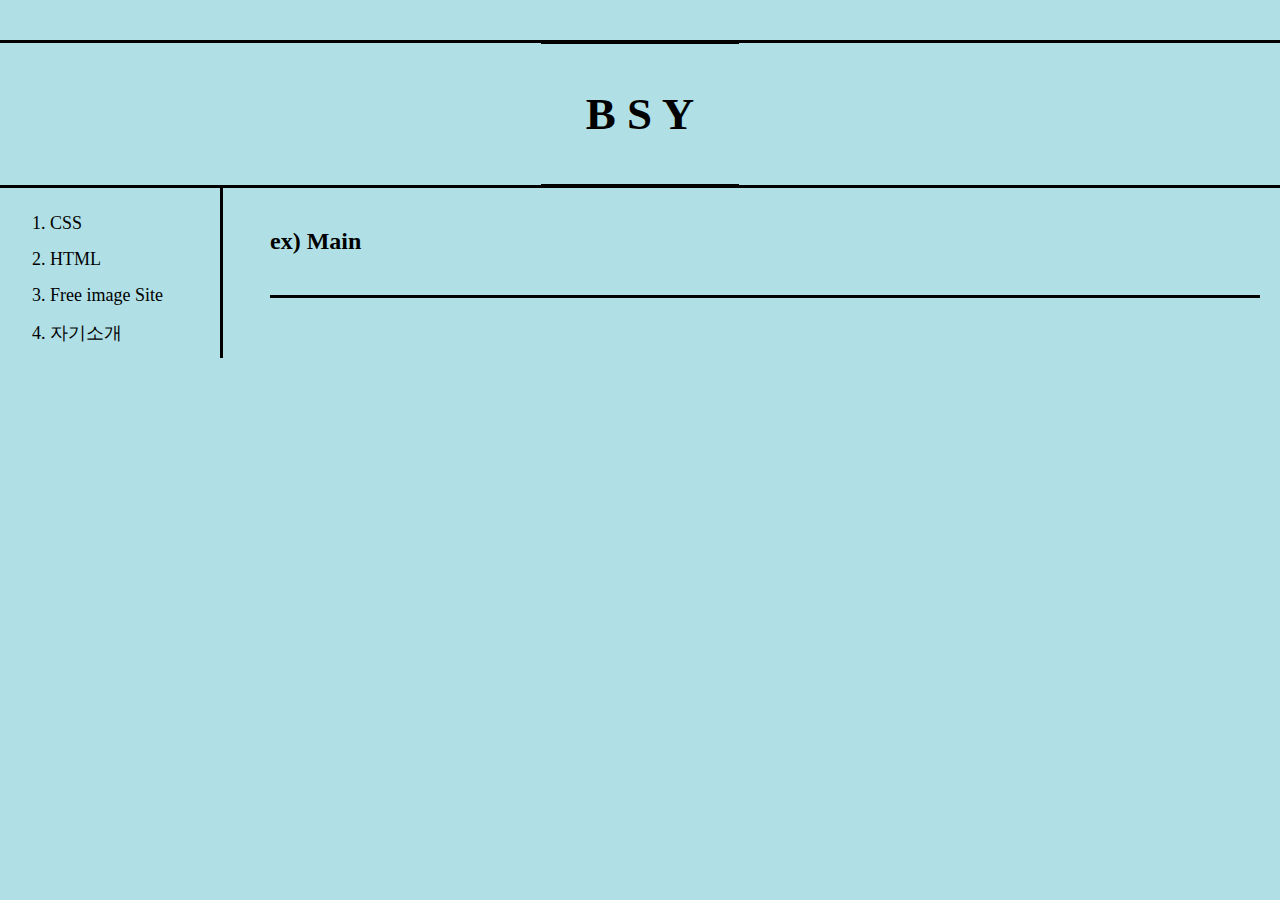
<file: index.html>
<!DOCTYPE html>
<html>
  <head>
    <meta charset="utf-8">
    <title>BSY Web site</title>
    <link rel="stylesheet" href="style.css">
  </head>

  <body>

    <h1 class="title"><a class="title" href="index.html">B S Y</a></h1>
    <div id="index">
      <ol>
        <li id="indexfirst"><a class="index" href="CSS.html">CSS</a></li>
        <li><a class="index" href="HTML.html">HTML</a></li>
        <li><a class="index" href="imagesite.html">Free image Site</a></li>
        <li><a class="index" href="info.html">자기소개</a></li>
      </ol>

      <div id="article">
        <h2>ex) Main</h2>
        <p id="paragraph">

        </p>
      </div>
    </div>
  </body>
</html>
</file>
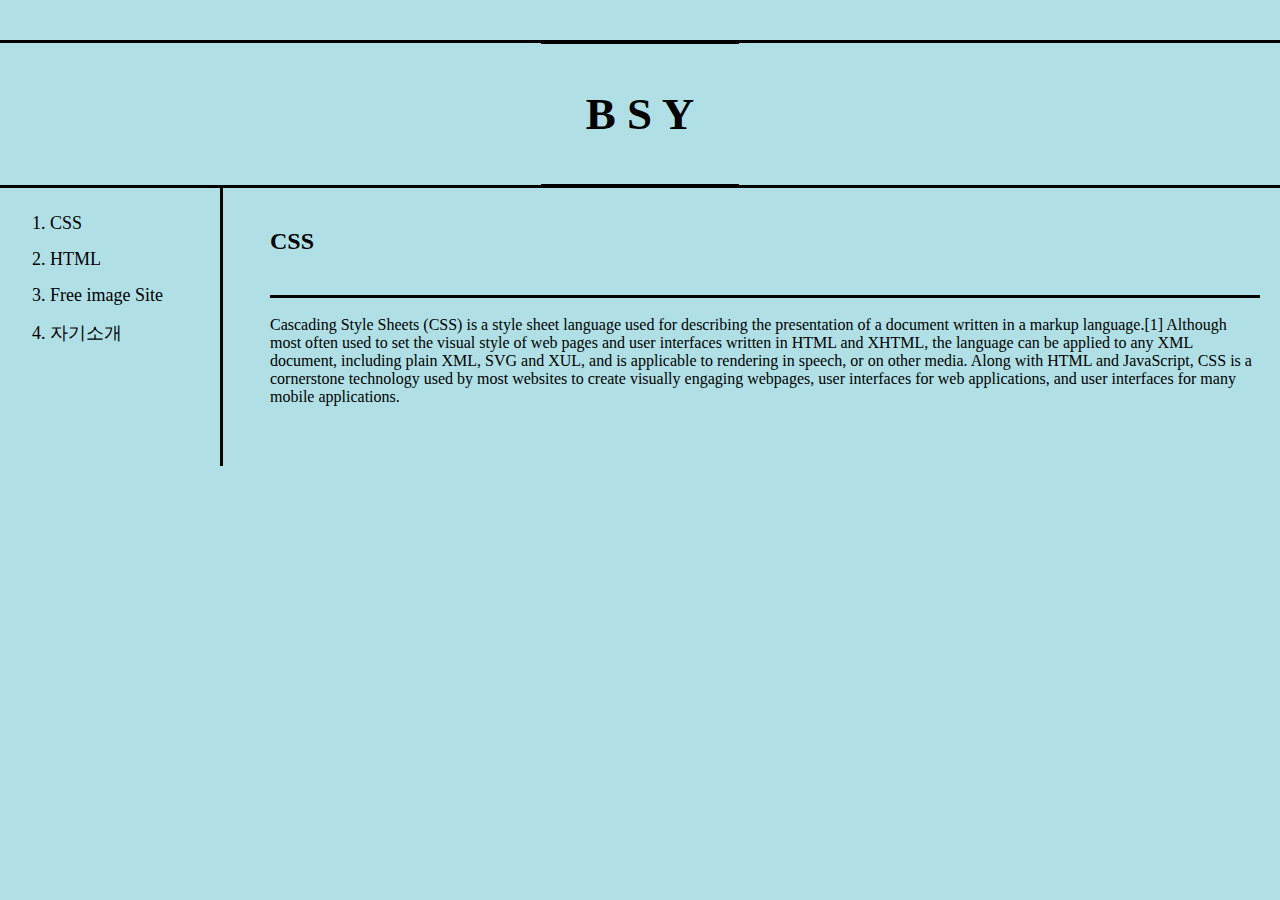
<file: CSS.html>
<!DOCTYPE html>
<html>
  <head>
    <meta charset="utf-8">
    <title>BSY Web site</title>
    <link rel="stylesheet" href="style.css">
  </head>

  <body>

    <h1 class="title"><a class="title" href="index.html">B S Y</a></h1>
    <div id="index">
      <ol>
        <li id="indexfirst"><a class="index" href="CSS.html">CSS</a></li>
        <li><a class="index" href="HTML.html">HTML</a></li>
        <li><a class="index" href="imagesite.html">Free image Site</a></li>
        <li><a class="index" href="info.html">자기소개</a></li>
      </ol>


      <div id="article">
        <h2>CSS</h2>
        <p id="paragraph">
          <br>
          Cascading Style Sheets (CSS) is a style sheet language used for describing the presentation of a document written in a markup language.[1] Although most often used to set the visual style of web pages and user interfaces written in HTML and XHTML, the language can be applied to any XML document, including plain XML, SVG and XUL, and is applicable to rendering in speech, or on other media. Along with HTML and JavaScript, CSS is a cornerstone technology used by most websites to create visually engaging webpages, user interfaces for web applications, and user interfaces for many mobile applications.
        </p>
      </div>
  </div>

  </body>
</html>
</file>
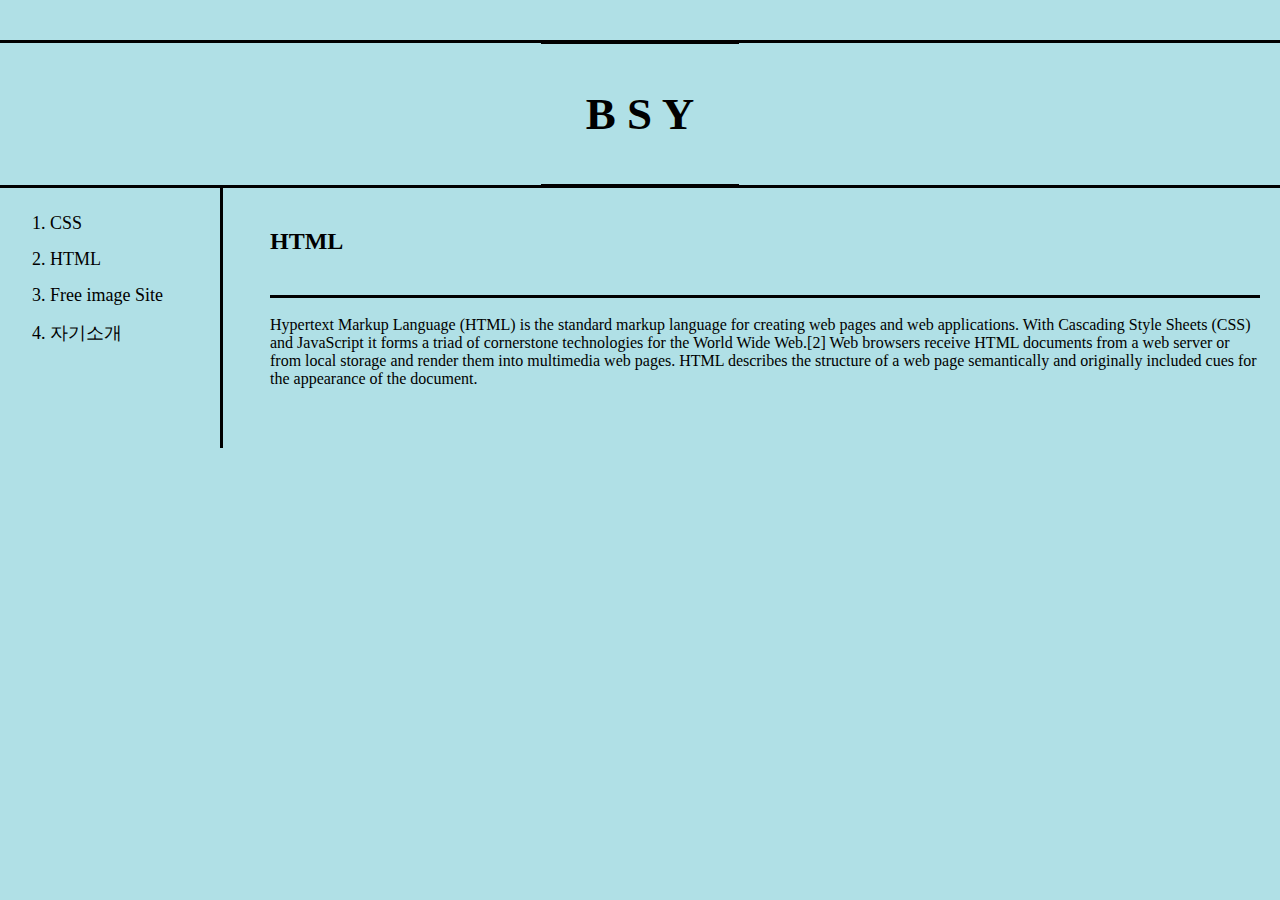
<file: HTML.html>
<!DOCTYPE html>
<html>
  <head>
    <meta charset="utf-8">
    <title>BSY Web site</title>
  <link rel="stylesheet" href="style.css">
  </head>

  <body>

    <h1 class="title"><a class="title" href="index.html">B S Y</a></h1>
    <div id="index">
      <ol>
        <li id="indexfirst"><a class="index" href="CSS.html">CSS</a></li>
        <li><a class="index" href="HTML.html">HTML</a></li>
        <li><a class="index" href="imagesite.html">Free image Site</a></li>
        <li><a class="index" href="info.html">자기소개</a></li>
      </ol>


      <div id="article">
        <h2>HTML</h2>
        <p id="paragraph">
          <br>
            Hypertext Markup Language (HTML) is the standard markup language for creating web pages and web applications. With Cascading Style Sheets (CSS) and JavaScript it forms a triad of cornerstone technologies for the World Wide Web.[2] Web browsers receive HTML documents from a web server or from local storage and render them into multimedia web pages. HTML describes the structure of a web page semantically and originally included cues for the appearance of the document.
        </p>
      </div>
  </div>

  </body>
</html>
</file>
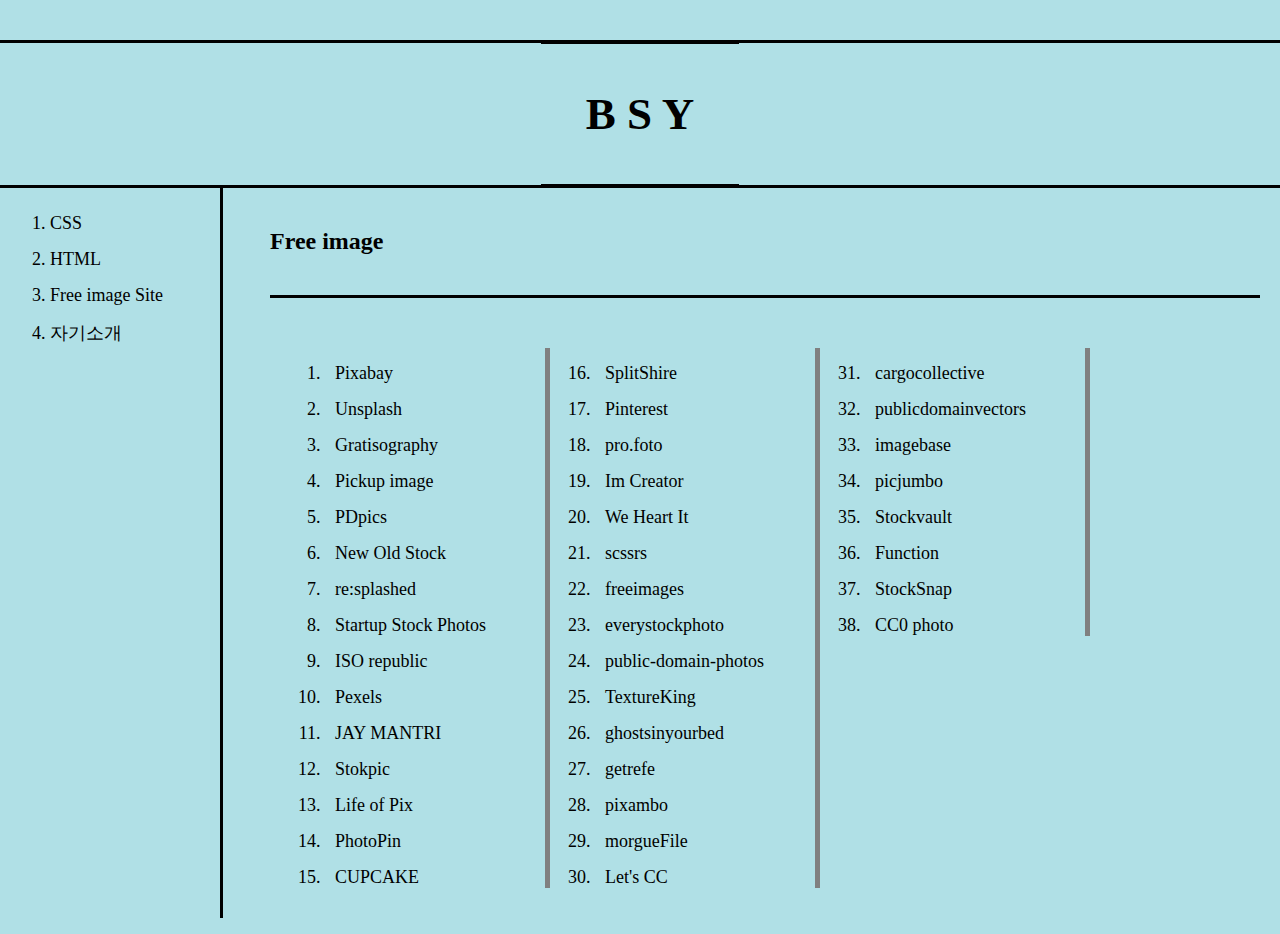
<file: imagesite.html>
<!DOCTYPE html>
<html>
  <head>
    <meta charset="utf-8">
    <title>BSY Web site</title>
    <link rel="stylesheet" href="style.css">
  </head>

  <body>
    <h1 class="title"><a class="title" href="index.html">B S Y</a></h1>
    <div id="index">
      <ol>
        <li id="indexfirst"><a class="index" href="CSS.html">CSS</a></li>
        <li><a class="index" href="HTML.html">HTML</a></li>
        <li><a class="index" href="imagesite.html">Free image Site</a></li>
        <li><a class="index" href="info.html">자기소개</a></li>
      </ol>

      <div id="article">
        <h2>Free image</h2>
        <p id="paragraph">
              <ol class="site" id="imagelist">
                <div class="imagesite" id="pg1">
                  <div id="imagesite1">
                  <ol class="articlesite" id="articlefirst">
                    <li><a class="site" href="https://pixabay.com/">Pixabay</a></li>
                    <li><a class="site" href="https://unsplash.com/">Unsplash</a></li>
                    <li><a class="site" href="http://gratisography.com">Gratisography</a></li>
                    <li><a class="site" href="http://pickupimage.com">Pickup image</a></li>
                    <li><a class="site" href="http://pdpics.com">PDpics</a></li>
                    <li><a class="site" href="http://nos.twnsnd.co">New Old Stock</a></li>
                    <li><a class="site" href="http://www.resplashed.com">re:splashed</a></li>
                    <li><a class="site" href="http://startupstockphotos.com">Startup Stock Photos</a></li>
                    <li><a class="site" href="http://isorepublic.com">ISO republic</a></li>
                    <li><a class="site" href="https://www.pexels.com">Pexels</a></li>
                    <li><a class="site" href="http://jaymantri.com">JAY MANTRI</a></li>
                    <li><a class="site" href="http://stokpic.com">Stokpic</a></li>
                    <li><a class="site" href="http://www.lifeofpix.com">Life of Pix</a></li>
                    <li><a class="site" href="http://photopin.com">PhotoPin</a></li>
                    <li><a class="site" href="http://cupcake.nilssonlee.se">CUPCAKE</a></li>
                  </ol>
                  </div>
                  <div class="imagesite" id="pg2">

                    <div id="imagesite2">

                      <ol class="articlesite" start="16">
                        <li><a class="site" href="http://www.splitshire.com">SplitShire</a></li>
                        <li><a class="site" href="https://kr.pinterest.com">Pinterest</a></li>
                        <li><a class="site" href="https://pro.foto.ne.jp/free.html">pro.foto</a></li>
                        <li><a class="site" href="http://www.imcreator.com/free">Im Creator</a></li>
                        <li><a class="site" href="http://weheartit.com">We Heart It</a></li>
                        <li><a class="site" href="http://scssrs.com">scssrs</a></li>
                        <li><a class="site" href="http://kr.freeimages.com">freeimages</a></li>
                        <li><a class="site" href="http://www.everystockphoto.com">everystockphoto</a></li>
                        <li><a class="site" href="http://www.public-domain-photos.com">public-domain-photos</a></li>
                        <li><a class="site" href="http://www.textureking.com">TextureKing</a></li>
                        <li><a class="site" href="http://ghostsinyourbed.tumblr.com">ghostsinyourbed<br></a></li>
                        <li><a class="site" href="http://getrefe.tumblr.com">getrefe</a></li>
                        <li><a class="site" href="http://pixambo.com">pixambo</a></li>
                        <li><a class="site" href="http://morguefile.com">morgueFile</a></li>
                        <li><a class="site" href="http://letscc.net">Let's CC</a></li>
                      </ol>
                    </div>

                    <div class="imagesite" id="pg3">
                      <div id="imagesite3">
                      <ol class="articlesite" start="31">
                        <li><a class="site" href="http://superfamous.com">cargocollective</a></li>
                        <li><a class="site" href="http://publicdomainvectors.org/ko">publicdomainvectors</a></li>
                        <li><a class="site" href="http://imagebase.net">imagebase</a></li>
                        <li><a class="site" href="https://picjumbo.com">picjumbo</a></li>
                        <li><a class="site" href="http://www.stockvault.net">Stockvault</a></li>
                        <li><a class="site" href="http://wefunction.com/category/free-photos">Function</a></li>
                        <li><a class="site" href="https://stocksnap.io">StockSnap</a></li>
                        <li><a class="site" href="http://cc0photo.com">CC0 photo</a></li>
                      </div>
                    </div>
                  </div>
                     </ol>
                    </div>
                  </div>
            </ol>
        </p>
      </div>
    </div>
  </body>
</html>
</file>
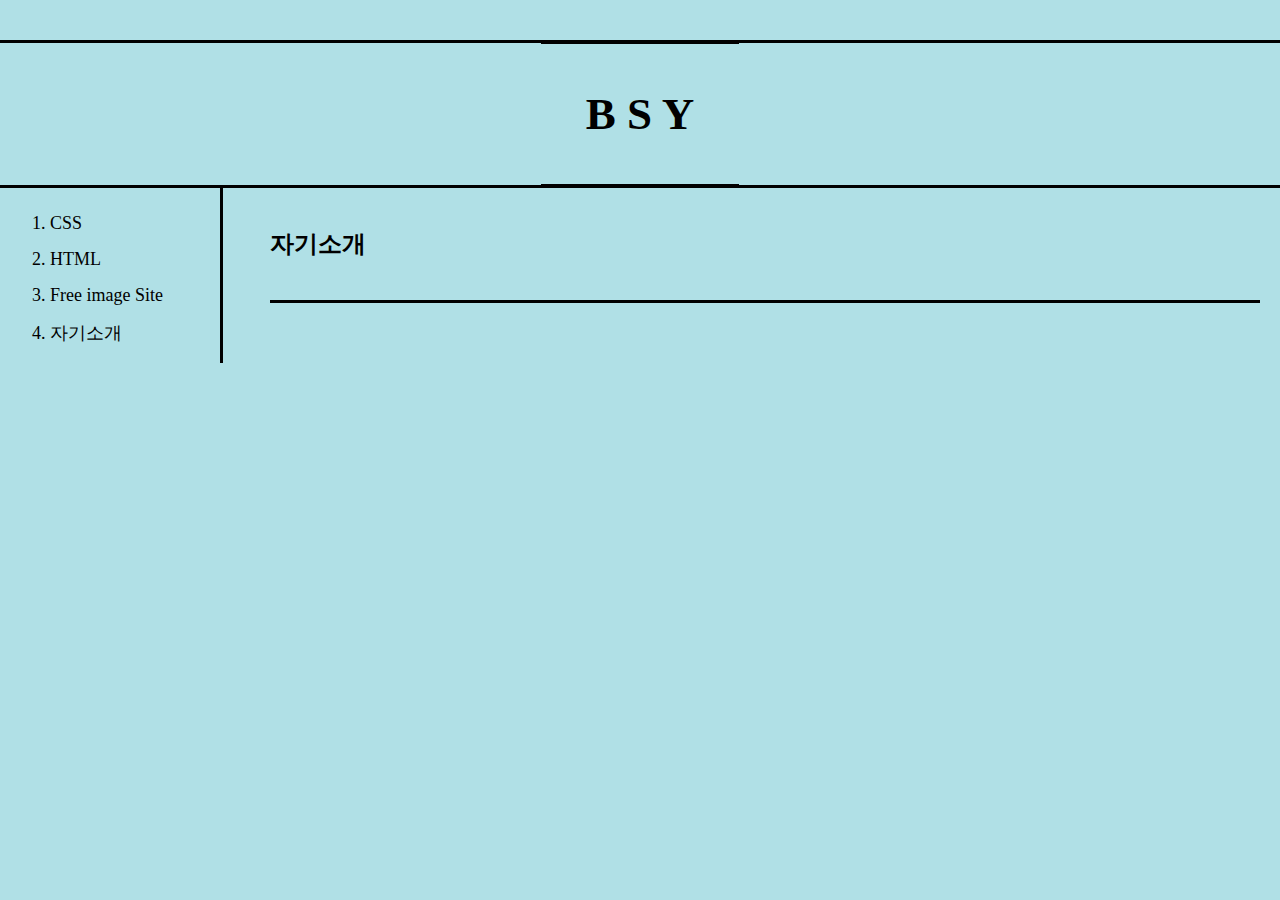
<file: info.html>
<!DOCTYPE html>
<html>
  <head>
    <meta charset="utf-8">
    <title>BSY Web site</title>
    <link rel="stylesheet" href="style.css">
  </head>
  <body>
    <h1 class="title"><a class="title" href="index.html">B S Y</a></h1>
    <div id="index">
      <ol>
        <li id="indexfirst"><a class="index" href="CSS.html">CSS</a></li>
        <li><a class="index" href="HTML.html">HTML</a></li>
        <li><a class="index" href="imagesite.html">Free image Site</a></li>
        <li><a class="index" href="info.html">자기소개</a></li>
      </ol>


      <div id="article">
        <h2>자기소개</h2>
        <p id="paragraph">


        </p>
      </div>
    </div>
  </body>
</html>
</file>
<file: style.css>
body {
  background-color: powderblue;
  margin: 0;
  padding: 0;
}

.title{
  color: black;
  font-size: 45px;
  margin-top: 40px;
  margin-bottom: 0px;
  padding: 45px;
  border-top: solid 3px black;
  border-bottom: solid 3px black;
  text-align: center;
  text-decoration: none;
}

li{
  font-size: 18px;
  padding-top: 15px;
  width: 300px;

}

#index {
  display: grid;
  grid-template-columns: 150px 1fr;
}

#indexfirst {
  margin-top: 10px;
}

#article {
  padding: 20px;
  padding-left: 120px;
}

.index {
  text-decoration: none;
  color: black;
}

ol .articlesite {
  padding-left: 45px;
  padding-right: 50px;
  border-right: solid 5px gray;
}

ol {
  border-right: solid 3px;
  width: 170px;
  margin: 0px;
  padding-left: 50px;
}

#imagetitle {
  border-bottom: solid 3px;
}


.site { /* a tag */
  width: 220px;
  text-decoration: none;
  padding: 10px;
  color: black;
}

#paragraph {
  margin: 40px;
  border-top: solid 3px;
  margin-left: 0px;
  margin-right: 0px;
}

#imagelist {
  border: none;
}

.imagesite{
  display: grid;
  grid-template-columns: auto auto;
}



@media (max-width:900px) {

#pg1{
display: block;
}

#pg2{
display: grid;
grid-template-columns: auto auto;
}

#pg3{
position: relative;
bottom: 585px;
}
}

@media (max-width:600px) {

#pg1, #pg2{
display: block;
}

#pg3{
position: static;
}
}
</file>
